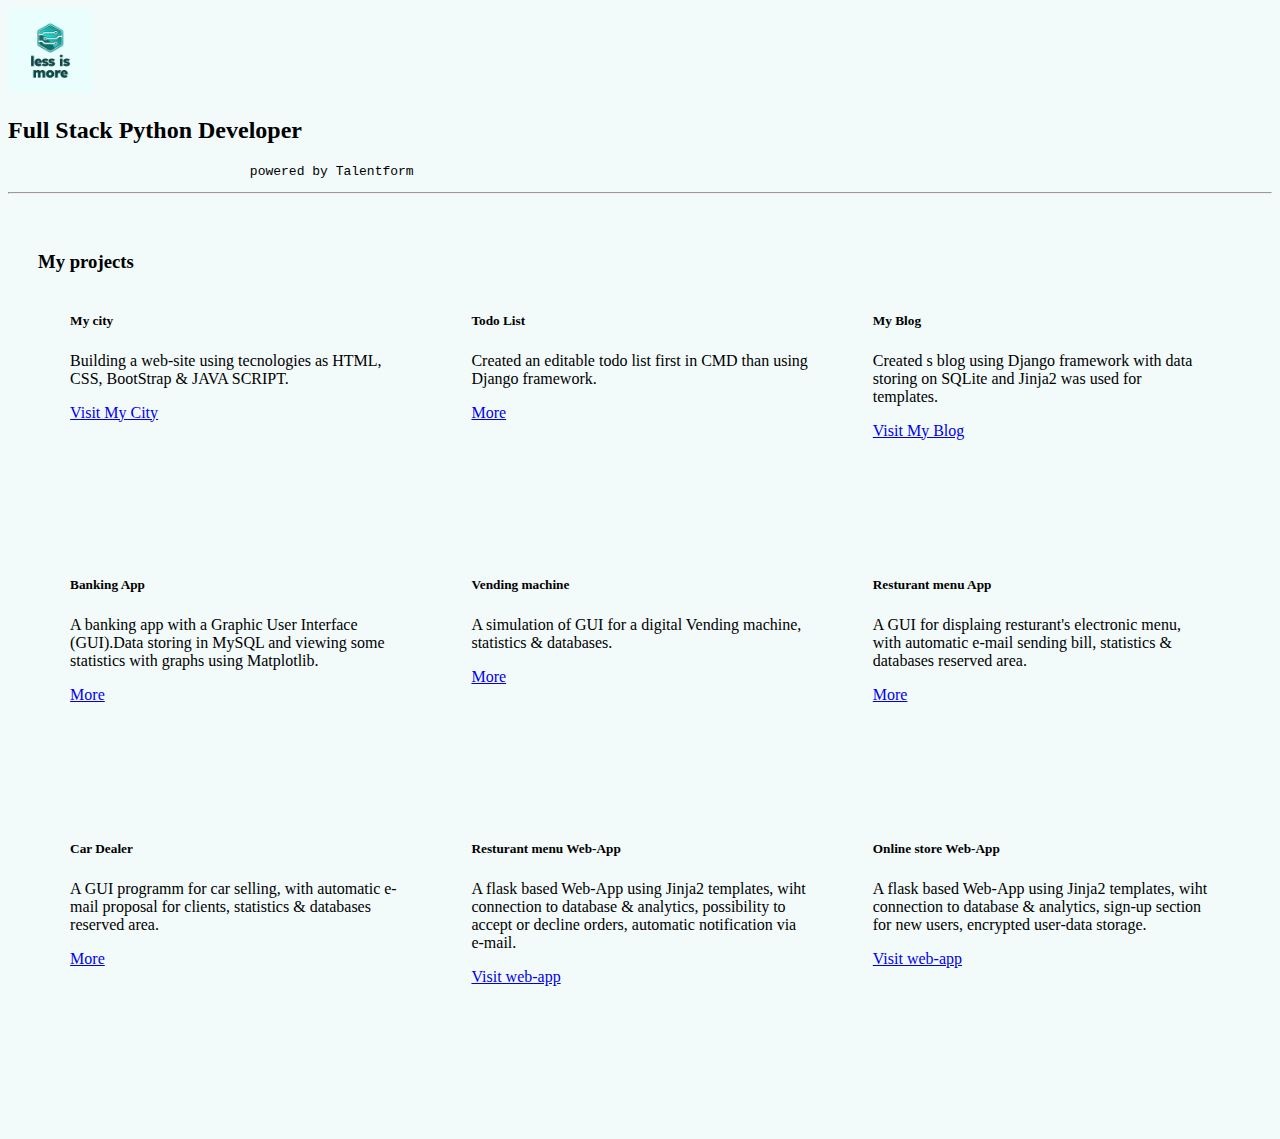
<file: index.html>
<!DOCTYPE html>
<html lang="it">
<head>
    <meta charset="UTF-8">
    <meta name="viewport" content="width=device-width, initial-scale=1.0">
    <title>Portfolio</title>
    
    <!-- CSS BootStrap -->
    <link href="https://cdn.jsdelivr.net/npm/bootstrap@5.3.1/dist/css/bootstrap.min.css" rel="stylesheet" integrity="sha384-4bw+/aepP/YC94hEpVNVgiZdgIC5+VKNBQNGCHeKRQN+PtmoHDEXuppvnDJzQIu9" crossorigin="anonymous">

    <!-- My CSS -->
    <link rel="stylesheet" href="style.css">
</head>
<body>
    <!-- Bootstrap Header -->
    <div class="container">
        <header class="d-flex flex-wrap align-items-center justify-content-center justify-content-md-between py-3 mb-4 border-bottom">
            
                <div class="col-md-3 mb-2 mb-md-0">
                    <a href="/" class="d-inline-flex link-body-emphasis text-decoration-none">
                        <img src="logo.png" width="85px">
                    </a>
                </div>
        
                <!-- <ul class="nav col-12 col-md-auto mb-2 justify-content-center mb-md-0">
                    <li><a href="#" class="nav-link px-2 link-secondary">Home</a></li>
                    <li><a href="#" class="nav-link px-2">About</a></li>
                </ul> -->
        
        </header>
    </div>
    <!-- End Bootstrap Header -->
    <div class="container moto">
        <h2>Full Stack Python Developer</h2>
        <pre>                               powered by Talentform</pre>
        <hr>

    </div>
    <div class="container" id="list">
        <h3>My projects</h3>
            <div class="cards">
                <div class="card text-center mb-3" style="width: 18rem;">
                    <div class="card-body">
                    <h5 class="card-title">My city</h5>
                    <p class="card-text">Building a web-site using tecnologies as HTML, CSS, BootStrap & JAVA SCRIPT.</p>
                    <a href="#" class="btn btn-primary">Visit My City</a>
                    </div>
                </div>
                <div class="card text-center mb-3" style="width: 18rem;">
                    <div class="card-body">
                    <h5 class="card-title">Todo List</h5>
                    <p class="card-text">Created an editable todo list first in CMD than using Django framework.</p>
                    <a href="#" class="btn btn-primary">More</a>
                    </div>
                </div>
                <div class="card text-center mb-3" style="width: 18rem;">
                    <div class="card-body">
                    <h5 class="card-title">My Blog</h5>
                    <p class="card-text">Created s blog using Django framework with data storing on SQLite and Jinja2 was used for templates.</p>
                    <a href="#" class="btn btn-primary">Visit My Blog</a>
                    </div>
                </div>
           
                <div class="card text-center mb-3" style="width: 18rem;">
                    <div class="card-body">
                    <h5 class="card-title">Banking App</h5>
                    <p class="card-text">A banking app with a Graphic User Interface (GUI).Data storing in MySQL and viewing some statistics with graphs using Matplotlib.</p>
                    <a href="#" class="btn btn-primary">More</a>
                    </div>
                </div>
                <div class="card text-center mb-3" style="width: 18rem;">
                    <div class="card-body">
                    <h5 class="card-title">Vending machine</h5>
                    <p class="card-text">A simulation of GUI for a digital Vending machine, statistics & databases.</p>
                    <a href="#" class="btn btn-primary">More</a>
                    </div>
                </div>
                <div class="card text-center mb-3" style="width: 18rem;">
                    <div class="card-body">
                    <h5 class="card-title">Resturant menu App</h5>
                    <p class="card-text">A GUI for displaing resturant's electronic menu, with automatic e-mail sending bill, statistics & databases reserved area.</p>
                    <a href="#" class="btn btn-primary">More</a>
                    </div>
                </div>
              
                <div class="card text-center mb-3" style="width: 18rem;">
                    <div class="card-body">
                    <h5 class="card-title">Car Dealer</h5>
                    <p class="card-text">A GUI programm for car selling, with automatic e-mail proposal for clients, statistics &  databases reserved area.</p>
                    <a href="#" class="btn btn-primary">More</a>
                    </div>
                </div>
                <div class="card text-center mb-3" style="width: 18rem;">
                    <div class="card-body">
                    <h5 class="card-title">Resturant menu Web-App</h5>
                    <p class="card-text">A flask based Web-App using Jinja2 templates, wiht connection to database & analytics, possibility to accept or decline orders, automatic notification via e-mail.</p>
                    <a href="#" class="btn btn-primary">Visit web-app</a>
                    </div>
                </div>
                <div class="card text-center mb-3" style="width: 18rem;">
                    <div class="card-body">
                    <h5 class="card-title">Online store Web-App</h5>
                    <p class="card-text">A flask based Web-App using Jinja2 templates, wiht connection to database & analytics, sign-up section for new users, encrypted user-data storage.</p>
                    <a href="#" class="btn btn-primary">Visit web-app</a>
                    </div>
                </div>
            </div>
    </div>
    <!-- Test upload to GITHUB via VSC -->
    
<!-- JS BootStrap -->
    <script src="https://cdn.jsdelivr.net/npm/bootstrap@5.3.1/dist/js/bootstrap.bundle.min.js" integrity="sha384-HwwvtgBNo3bZJJLYd8oVXjrBZt8cqVSpeBNS5n7C8IVInixGAoxmnlMuBnhbgrkm" crossorigin="anonymous"></script>
</body>
</html>
</file>
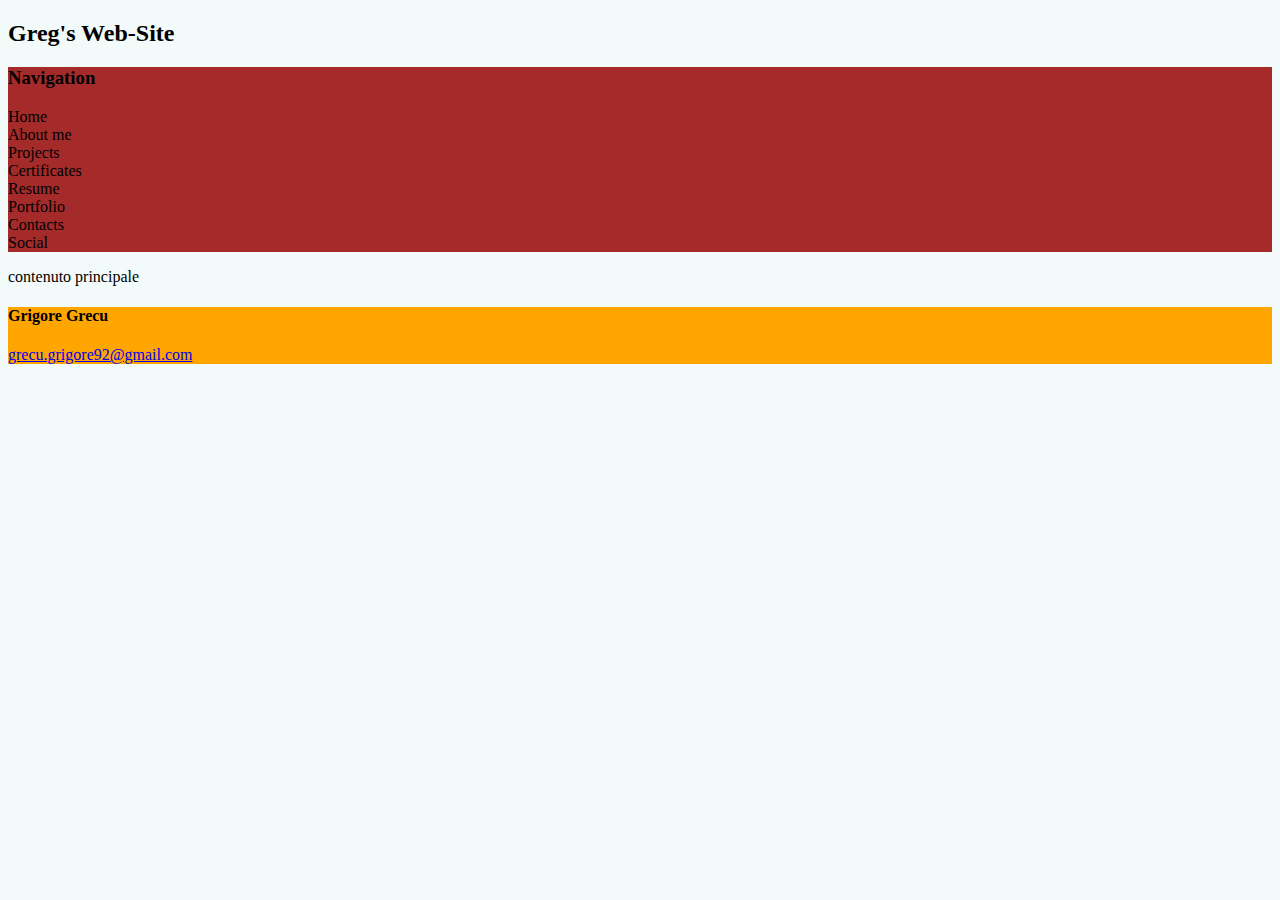
<file: index1.html>
<!DOCTYPE html>
<html lang="en">
<head>
    <meta charset="UTF-8">
    <meta name="viewport" content="width=device-width, initial-scale=1.0">
    <title>Greg's portfolio</title>
    <link rel="stylesheet" href="style.css">
</head>
<body>
    <div class="header">
        <header>
            <h2>Greg's Web-Site</h2>
        </header>
    </div>

    <div class="aside">
        <h3>Navigation</h3>
        <li>Home</li>
        <li>About me</li>
        <li>Projects</li>
        <li>Certificates</li>
        <li>Resume</li>
        <li>Portfolio</li>
        <li>Contacts</li>
        <li>Social</li>
    </div>

    <div class="main">
        <p>contenuto principale</p>
    </div>
    <div class="footer">
        <footer>
            <h4>Grigore Grecu</h4>
            <a href="mailto:grecu.grigore92@gmail.com">grecu.grigore92@gmail.com</a>
        </footer>
    </div>
    
</body>
</html>
</file>
<file: style.css>
body {
    background-color: #f2fafa;
}

header .container {
    background-color: #eafefd;
    height: 100px;
}

.cards {
    display: flex;
    height: 90vh;
    justify-content: space-around;
    flex-wrap: wrap;
}

.card {
    height: auto;
    width: fit-content;
    flex-basis: 28%;
}

header .logo {
    width: 60px;
}

#list {
    padding: 30px;
}

.aside {
    background-color: brown;
}

footer {
    background-color: orange;
}
</file>
